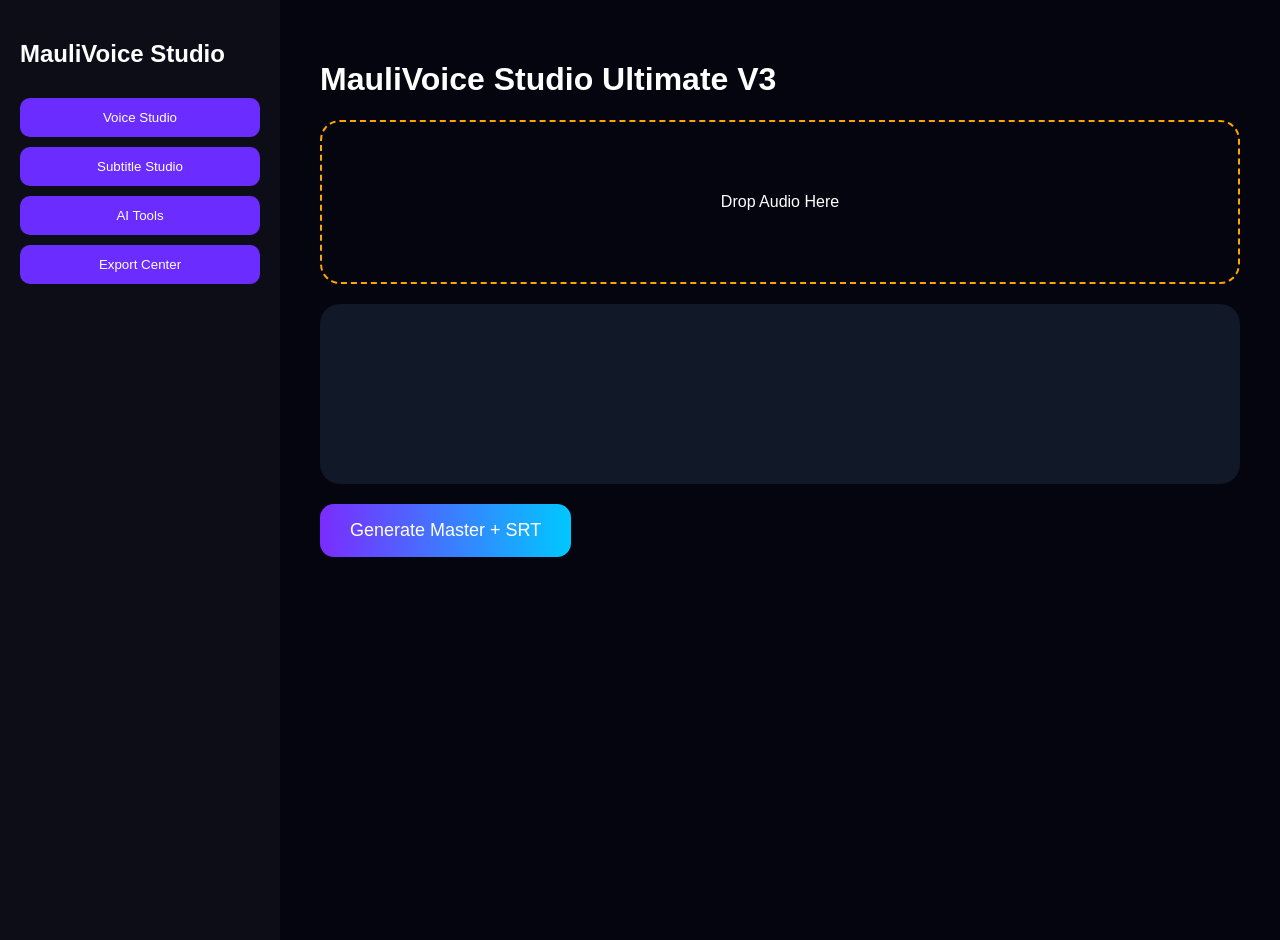
<file: frontend/index.html>
<!DOCTYPE html>
<html>
<head>
<title>MauliVoice Studio Ultimate V3</title>
<link rel="stylesheet" href="css/style.css">
</head>
<body>
<div class="sidebar">
<h2>MauliVoice Studio</h2>
<button>Voice Studio</button>
<button>Subtitle Studio</button>
<button>AI Tools</button>
<button>Export Center</button>
</div>

<div class="main">
<h1>MauliVoice Studio Ultimate V3</h1>
<div class="upload-box">Drop Audio Here</div>
<div class="waveform"></div>
<button class="generate">Generate Master + SRT</button>
</div>

<script src="js/app.js"></script>
</body>
</html>
</file>
<file: frontend/css/style.css>
body{
margin:0;
background:#050510;
color:white;
font-family:Arial;
display:flex;
}
.sidebar{
width:240px;
background:#0d0d18;
height:100vh;
padding:20px;
}
.sidebar button{
width:100%;
margin-top:10px;
padding:12px;
background:#6a2cff;
color:white;
border:none;
border-radius:10px;
}
.main{
flex:1;
padding:40px;
}
.upload-box{
height:160px;
border:2px dashed orange;
border-radius:20px;
display:flex;
justify-content:center;
align-items:center;
margin-top:20px;
}
.waveform{
height:180px;
background:#111827;
border-radius:20px;
margin-top:20px;
}
.generate{
margin-top:20px;
padding:16px 30px;
background:linear-gradient(90deg,#7b2cff,#00c8ff);
border:none;
color:white;
border-radius:14px;
font-size:18px;
}
</file>
